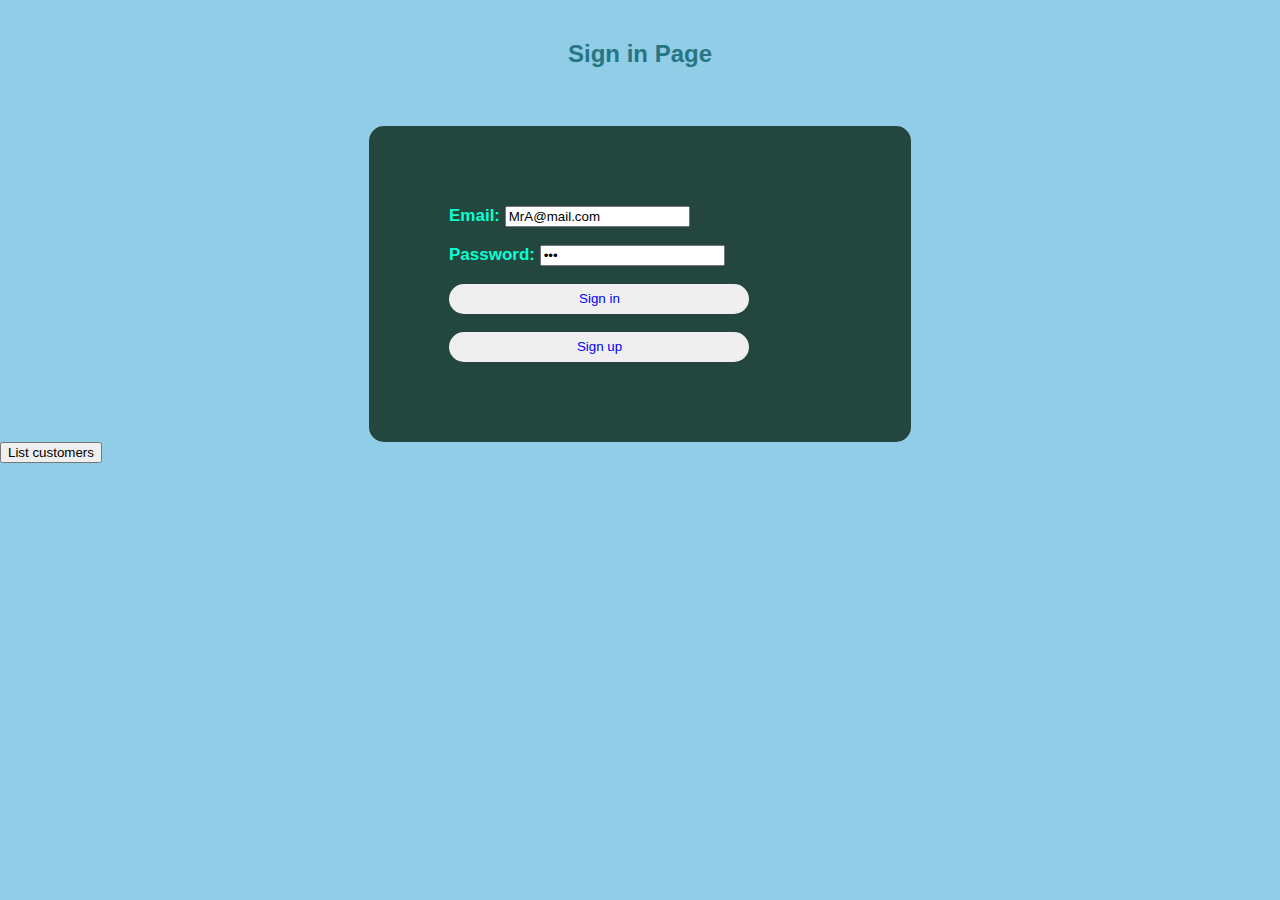
<file: DevBranch2/src/main/resources/static/login.html>
<!DOCTYPE html>
<html lang="en">
<head>
    <meta http-equiv="Content-Type" content="text/html; charset=UTF-8" />
    <title>Sign in</title>
    <link rel="stylesheet" type="text/css" href="css/style.css" />

</head>

<body>
<h2>Sign in Page</h2>
<br />
<div class="login">
    <form action="/signin" method="POST">
        <div>
            <label for="email"><b>Email: </b> </label>
            <input name="email" id="email" value="MrA@mail.com" />
        </div>
        <br />
        <div>
            <label for="password"><b>Password: </b> </label>
            <input name="password" id="password" value="xxx" type="password" />
        </div>
        <br />
        <div>
            <form >
                <button id="log">Sign in</button>
            </form>
        </div>
        <br />
    </form>
    <div>
        <form action="index.html">
            <input id="log" type="submit" value="Sign up" />
        </form>
    </div>
</div>

<form action="/list" method="GET">
    <button>List customers</button>
</form>
</body>
</html>
</file>
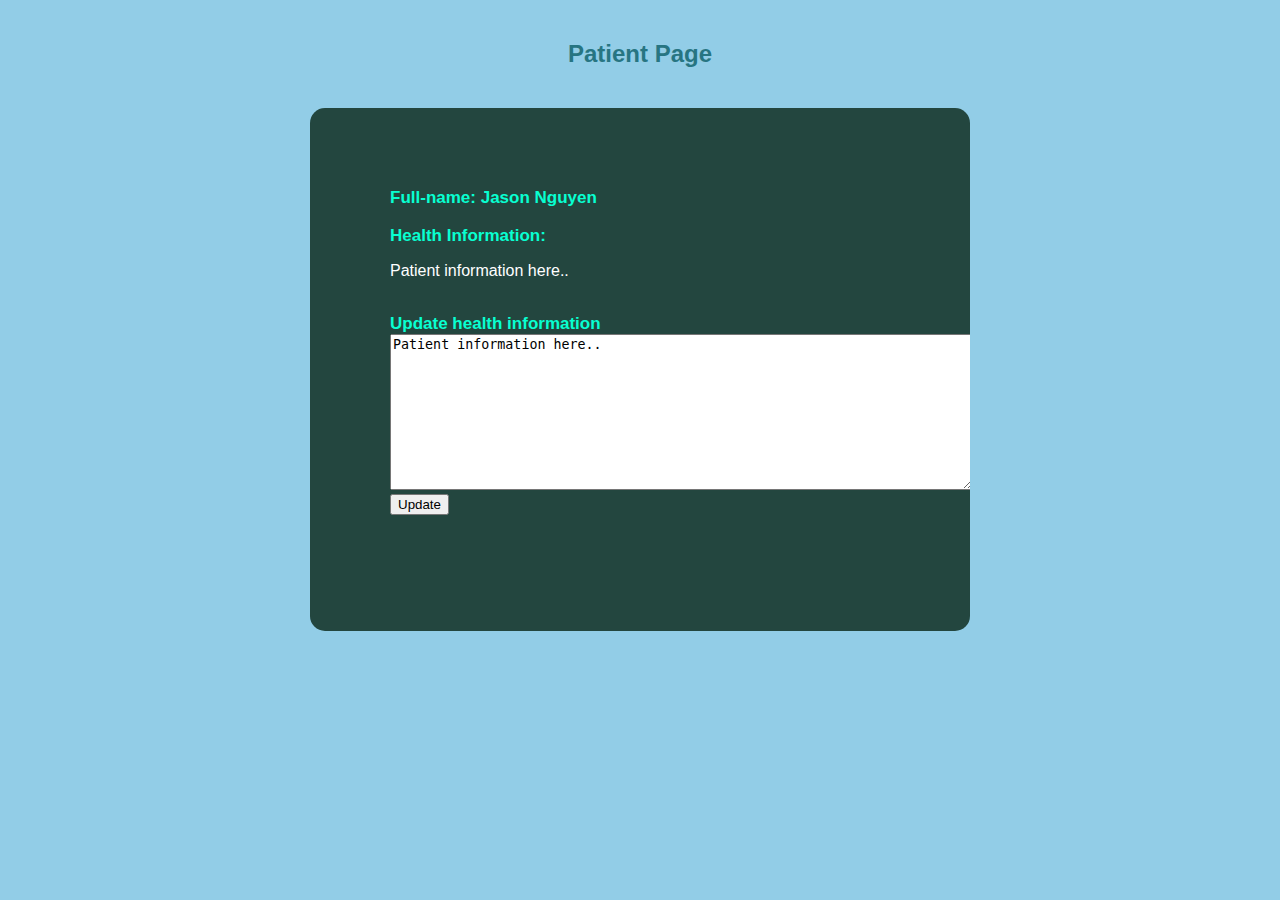
<file: DevBranch2/src/main/resources/static/patientPage.html>
<!DOCTYPE html>
<html lang="en">
<head>
    <meta http-equiv="Content-Type" content="text/html; charset=UTF-8" />
    <title>Patient</title>
    <link rel="stylesheet" type="text/css" href="css/style.css" />

</head>

<body>
<h2>Patient Page</h2>
<div class="patient">

        <div>
            <label><b>Full-name: </b> </label>
            <label><b>Jason Nguyen</b> </label>
            <br/>
            <br/>
            <label><b>Health Information: </b> </label>
            <p class="healthInfo">Patient information here..</p>
        </div>

        <br/>

        <form action="">
        <div>
            <label><b>Update health information </b> </label>
            <textarea id="" name="" rows="10" cols="70">Patient information here..</textarea>
            <input type="submit" value="Update">
        </div>
        </form>
        <br />
        <div>

        </div>
        <br />

</div>
</body>
</html>
</file>
<file: DevBranch2/src/main/resources/static/css/style.css>
body
{
    margin: 0;
    padding: 0;
    background-color:#6abadeba;
    font-family: 'Arial';
}
.login{
    width: 382px;
    overflow: hidden;
    margin: auto;
    margin: 20 0 0 450px;
    padding: 80px;
    background: #23463f;
    border-radius: 15px ;

}

.patient{
    width: 500px;
    overflow: hidden;
    margin: auto;
    margin: 20 0 0 450px;
    padding: 80px;
    background: #23463f;
    border-radius: 15px ;

}

.healthInfo{
    color: white;
}

h2{
    text-align: center;
    color: #277582;
    padding: 20px;
}
label{
    color: #08ffd1;
    font-size: 17px;
}
#Uname{
    width: 300px;
    height: 30px;
    border: none;
    border-radius: 3px;
    padding-left: 8px;
}
#Pass{
    width: 300px;
    height: 30px;
    border: none;
    border-radius: 3px;
    padding-left: 8px;

}
#log{
    width: 300px;
    height: 30px;
    border: none;
    border-radius: 17px;
    padding-left: 7px;
    color: blue;


}
span{
    color: white;
    font-size: 17px;
}
a{
    float: right;
    background-color: grey;
}

#firstName{
    width: 300px;
    height: 30px;
    border: none;
    border-radius: 3px;
    padding-left: 8px;
}
#lastName{
    width: 300px;
    height: 30px;
    border: none;
    border-radius: 3px;
    padding-left: 8px;
}
#id{
    width: 50px;
    height: 30px;
    border: none;
    border-radius: 3px;
    padding-left: 8px;
}
</file>
